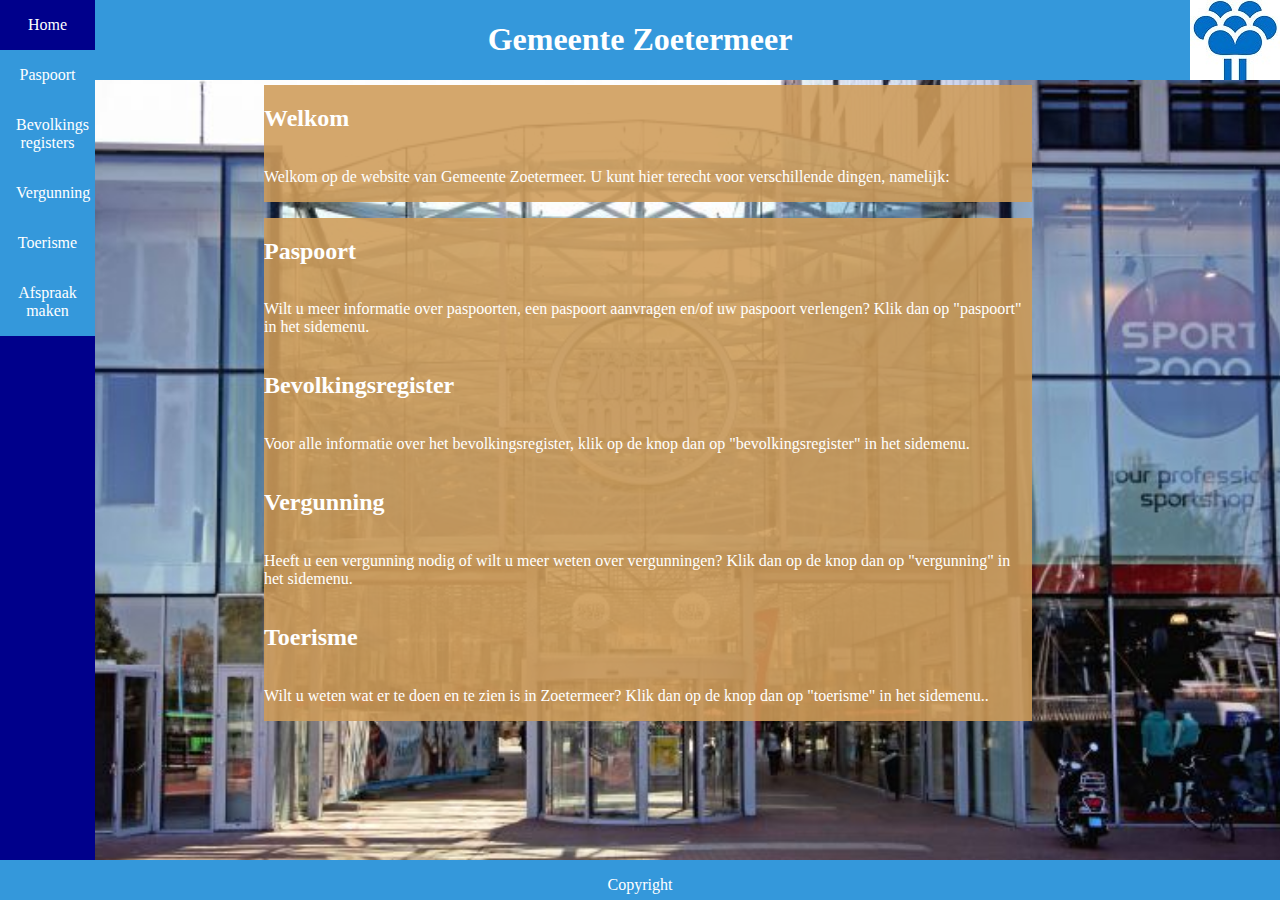
<file: Gemeenteloket/index.html>
<!DOCTYPE html>
<html lang="nl">

<head>

  <meta charset="utf-8">
  <meta name="viewport" content="width=device-width, initial-scale=1, shrink-to-fit=no">
  <meta name="description" content="">
  <meta name="author" content="">

  <link rel="Stylesheet" type="text/css" href="css/index2.css"  >
  <title>Gemeente Zoetermeer</title>

</head>

<body>



       <!-- Top van de pagina -->
        <div class="header">
                <h1 class="titel">Gemeente Zoetermeer</h1>
            </div>

        <!-- Menu aan de linkerkant van de pagina-->
        <div class="sidebar">
                <a class="active" href="index.html">Home</a>
                <a  href="paspoort.html">Paspoort</a>
                <a  href="register.html">Bevolkings registers</a>
                <a  href="vergunning.html">Vergunning</a>
                <a  href="toerisme.html">Toerisme</a>
                <a  href="afspraak.php">Afspraak maken</a>
            </div>

        <!-- Text vak -->
        <section class="grid">
                <div class="welkom">
                <h2>Welkom</h2><p>Welkom op de website van Gemeente Zoetermeer. U kunt hier terecht voor verschillende dingen, namelijk:</div></p>
                </div>
            </section>

        <section class="grid2">
        <h2>Paspoort</h2><p>Wilt u meer informatie over paspoorten, een paspoort aanvragen en/of uw paspoort verlengen? Klik dan op "paspoort" in het sidemenu.</p>
        <h2>Bevolkingsregister</h2><p>Voor alle informatie over het bevolkingsregister, klik op de knop dan op "bevolkingsregister" in het sidemenu.</p>
        <h2>Vergunning</h2><p>Heeft u een vergunning nodig of wilt u meer weten over vergunningen? Klik dan op de knop dan op "vergunning" in het sidemenu.</p>
        <h2>Toerisme</h2><p>Wilt u weten wat er te doen en te zien is in Zoetermeer? Klik dan op de knop dan op "toerisme" in het sidemenu..</p>
        </section>  
        <!-- Onderaan de pagina -->
        <div class="footer">
                <p class="copyright">Copyright</p>
            </div>
      
</body>

</html>
</file>
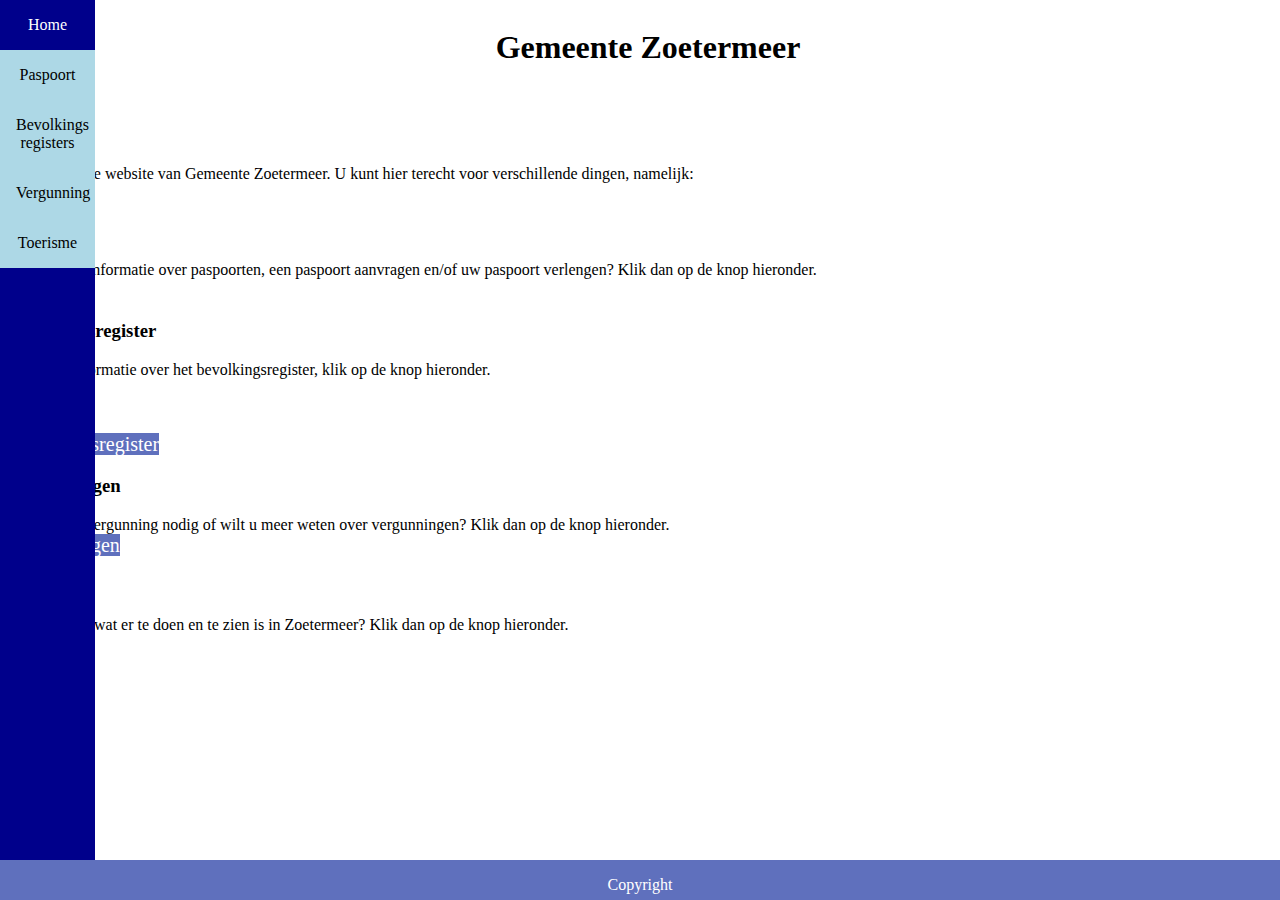
<file: Gemeenteloket/test.html>
<!DOCTYPE html>
<html>
<head>
	  <link rel="Stylesheet" type="text/css" href="css/test.css"  >
</head>
<body>
	<div class="header">
		<h1 class="titel">Gemeente Zoetermeer</h1>
		<img class="logo" >
	</div>
	
	<div class="sidebar">
		<a class="active" href="index.html">Home</a>
		<a  href="paspoort.html">Paspoort</a>
		<a  href="register.html">Bevolkings registers</a>
		<a  href="vergunning.html">Vergunning</a>
		<a  href="toerisme.html">Toerisme</a>
	</div>

	<div class="Welkom"><h3>Welkom</h3>Welkom op de website van Gemeente Zoetermeer. U kunt hier terecht voor verschillende dingen, namelijk:</div>
	<br/>
	<div class="box b"><h3>Paspoort</h3>Wilt u meer informatie over paspoorten, een paspoort aanvragen en/of uw paspoort verlengen? Klik dan op de knop hieronder.<br/><a href="paspoort.html" class="button">Paspoort</a></div>
	<div class="box c"><h3>Bevolkingsregister</h3>Voor alle informatie over het bevolkingsregister, klik op de knop hieronder.<br/><br/><br/><br/>
	<a href="register.html" class="button">Bevolkingsregister</a></div>
	<div class="box d"><h3>Vergunningen</h3>Heeft u een vergunning nodig of wilt u meer weten over vergunningen? Klik dan op de knop hieronder.<br/>
	<a href="vergunning.html" class="button">Vergunningen</a>
	</div>
    <div class="box e"><h3>Toerisme</h3>Wilt u weten wat er te doen en te zien is in Zoetermeer? Klik dan op de knop hieronder.<br/>
	<a href="toerisme.html" class="button">Toerisme</a></div>
	
	 <div class="footer">
                <p class="copyright">Copyright</p>
            </div>
</body>
</html>
</file>
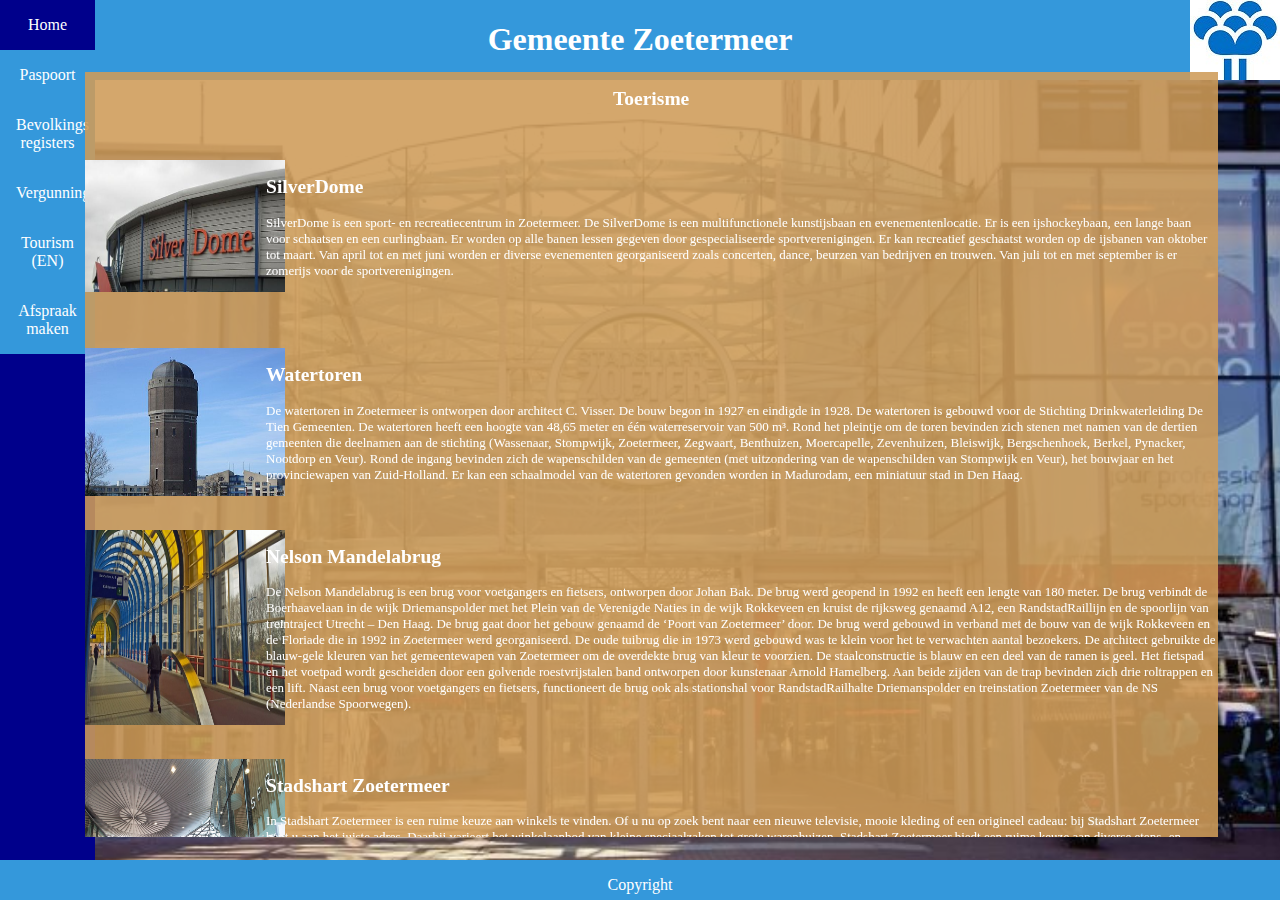
<file: Gemeenteloket/toerisme.html>
<!DOCTYPE html>
<html lang="nl">

<head>

  <meta charset="utf-8">
  <meta name="viewport" content="width=device-width, initial-scale=1, shrink-to-fit=no">
  <meta name="description" content="">
  <meta name="author" content="">

  <link rel="Stylesheet" type="text/css" href="css/toerisme2.css"  >
  <title>Toerisme - Zoetermeer</title>

</head>

<body>



       <!-- Top van de pagina -->
        <div class="header">
                <h1 class="titel">Gemeente Zoetermeer</h1>
        </div>
        
        <!-- Menu aan de linkerkant de het pagina-->
        <div class="sidebar">
                <a class="active" href="index.html">Home</a>
                <a  href="paspoort.html">Paspoort</a>
                <a  href="register.html">Bevolkings registers</a>
                <a  href="vergunning.html">Vergunning</a>
                <a  href="tourism.html">Tourism (EN)</a>
                <a  href="afspraak.php">Afspraak maken</a>
            </div>

        <!-- Text vak -->
        <section class="grid">
          <div class="ttext"><h2>Toerisme</h2></div>
          <div class="Silver"> <h2>SilverDome</h2> <p>SilverDome is een sport- en recreatiecentrum in Zoetermeer. De SilverDome is een multifunctionele kunstijsbaan en evenementenlocatie. Er is een ijshockeybaan, een lange baan voor schaatsen en een curlingbaan. Er worden op alle banen lessen gegeven door gespecialiseerde sportverenigingen. Er kan recreatief geschaatst worden op de ijsbanen van oktober tot maart. Van april tot en met juni worden er diverse evenementen georganiseerd zoals concerten, dance, beurzen van bedrijven en trouwen. Van juli tot en met september is er zomerijs voor de sportverenigingen.</p>
          </div>
        <div class="watertoren"> <h2>Watertoren</h2> <p>De watertoren in Zoetermeer is ontworpen door architect C. Visser. De bouw begon in 1927 en eindigde in 1928. De watertoren is gebouwd voor de Stichting Drinkwaterleiding De Tien Gemeenten. 
        De watertoren heeft een hoogte van 48,65 meter en één waterreservoir van 500 m³. Rond het pleintje om de toren bevinden zich stenen met namen van de dertien gemeenten die deelnamen aan de stichting (Wassenaar, Stompwijk, Zoetermeer, Zegwaart, Benthuizen, Moercapelle, Zevenhuizen, Bleiswijk, Bergschenhoek, Berkel, Pynacker, Nootdorp en Veur). Rond de ingang bevinden zich de wapenschilden van de gemeenten (met uitzondering van de wapenschilden van Stompwijk en Veur), het bouwjaar en het provinciewapen van Zuid-Holland.
        Er kan een schaalmodel van de watertoren gevonden worden in Madurodam, een miniatuur stad in Den Haag.</p>
        </div>
        <div class="Nelson"> <h2>Nelson Mandelabrug</h2> <p>De Nelson Mandelabrug is een brug voor voetgangers en fietsers, ontworpen door Johan Bak. De brug werd geopend in 1992 en heeft een lengte van 180 meter. De brug verbindt de Boerhaavelaan in de wijk Driemanspolder met het Plein van de Verenigde Naties in de wijk Rokkeveen en kruist de rijksweg genaamd A12, een RandstadRaillijn en de spoorlijn van treintraject Utrecht – Den Haag. De brug gaat door het gebouw genaamd de ‘Poort van Zoetermeer’ door. De brug werd gebouwd in verband met de bouw van de wijk Rokkeveen en de Floriade die in 1992 in Zoetermeer werd georganiseerd. De oude tuibrug die in 1973 werd gebouwd was te klein voor het te verwachten aantal bezoekers. 
         De architect gebruikte de blauw-gele kleuren van het gemeentewapen van Zoetermeer om de overdekte brug van kleur te voorzien. De staalconstructie is blauw en een deel van de ramen is geel. Het fietspad en het voetpad wordt gescheiden door een golvende roestvrijstalen band ontworpen door kunstenaar Arnold Hamelberg. Aan beide zijden van de trap bevinden zich drie roltrappen en een lift. 
        Naast een brug voor voetgangers en fietsers, functioneert de brug ook als stationshal voor RandstadRailhalte Driemanspolder en treinstation Zoetermeer van de NS (Nederlandse Spoorwegen).</p>
      </div>
      <div class="Stad"> <h2>Stadshart Zoetermeer </h2> <p>In Stadshart Zoetermeer is een ruime keuze aan winkels te vinden. Of u nu op zoek bent naar een nieuwe televisie, mooie kleding of een origineel cadeau: bij Stadshart Zoetermeer bent u aan het juiste adres. Daarbij varieert het winkelaanbod van kleine speciaalzaken tot grote warenhuizen.
          Stadshart Zoetermeer biedt een ruime keuze aan diverse etens- en uitgaansgelegenheden. Heeft u trek gekregen van het winkelen? Of wilt u even pauzeren met een drankje? In het Stadshart kunt u gegarandeerd een geschikt plekje vinden om neer te strijken. Ook voor een smakelijk diner, een uitgebreide lunch of een gezellige borrel met vrienden kunt u hier uitstekend terecht. Daarbij valt te kiezen uit een grote variatie aan keukens en gerechten in iedere prijsklasse. Geniet van de gastvrijheid en laat u culinair verrassen in Stadshart Zoetermeer!
          Muziek, sport, straattheater, dans, kunst en meer. In het Stadshart valt voor jong en oud altijd wel iets te beleven. Bekijk de evenementenkalender om te zien wat er de komende tijd te beleven is.</p>
        </div>
      <div class="Dobbe"> <h2>De Grote Dobbe</h2> <p>De Grote Dobbe of Dobbeplas is de naam van een dobbe in de gemeente Zoetermeer. De Grote Dobbe wordt door de inwoners van Zoetermeer ook wel de dobbe genoemd.
            De Grote Dobbe is in het verleden als watervoorraad voor het dorp gebruikt. Tegenwoordig ligt de dobbe aan het Stadshart. Aan de noordkant van de dobbe is een grote parkeerplaats waar op marktdagen de markt gehouden wordt en regelmatig speciale evenementen plaatsvinden. Voorbij deze parkeerplaats is het gemeentehuis en het Stadshart met meer dan tweehonderd winkels en horecagelegenheden. Ook direct aan het water bevindt zich een horecagelegenheid. In de zomer is de dobbe een geliefde plek om 'uit te waaien' terwijl er in de winter geschaatst kan worden. Naast zijn recreatieve functie is de dobbe een foeragepoel voor het stadsgevogelte. Aan de noordelijke kant is een permanent kunstwerk in de vorm van een spiraal opgesteld.</p> 
      </div>
      <div class="Snow"> <h2>SnowWorld</h2> <p>SnowWorld Zoetermeer is een indoor skibaan, geopend in december 1996. SnowWorld Zoetermeer was na Skidôme in Rucphen de tweede indoorskibaan met echte sneeuw van Nederland. Momenteel zijn er twee pistes met een lengte van 140 meter en één piste met een lengte van 300 meter voor de meer gevorderde skiërs en snowboarders. De eerste twee zijn er al sinds de opening in 1996, de derde piste bestaat sinds december 2003 en is in 2017 verlengd.
          Naast de pistes zijn er nog enkele andere faciliteiten, waaronder een après-skigelegenheid, een fondue-restaurant en een zalencomplex voor vergaderingen.</p>
        </div>
      <div class="empty"></div>
      <div class="empty"></div>
      <div class="empty"></div>
      <div class="empty"></div>
      

</section>
        <!-- Onderaan de pagina -->
        <div class="footer">
          <p class="copyright">Copyright</p>
        </div>
        
</body>

</html>
</file>
<file: Gemeenteloket/css/index2.css>
/* Stylesheet */
 
html{

    position:fixed;
    height: 100%; 
    width: 100%;
    overflow: auto; 
    background-image: url("img/ZoetermeerFoto.jpg");
    background-position: center;
    background-repeat: no-repeat;
    background-size: cover;
 }
 
body{

    position:fixed;
    height: 100%; 
    width: 100%;
    overflow: auto; 
}

/* Bovenaan het pagina */
.header{

    position: fixed;
    right: 0;
    top: 0;
    height: 80px;
    width: 100%;
    background-color:#3498DB;
    color: white;
    background-image: url("img/Logo.jpg");
    background-repeat: no-repeat;
    background-position-x:100%;
}

/* Titel */
.titel{

    text-align: center;
    
}

/* Textvak */
.welkom{
  display: grid;
  background-color: #3498DB;
  color: white;
  width: 60%;
  height: auto;
  margin-top: 6%;
  margin-left: 20%;
}


.grid2{
  display: grid;
  width: 60%;
  left: 225px;
  top: 300px;
  margin-left: 20%;
  background-color: rgba(206, 155, 88, 0.884);
  color: white;
}

.welkom {
    display: grid;
    background-color: rgba(206, 155, 88, 0.884);
    color: white;
    width: 60%;
    height: auto;
    margin-top: 6%;
    margin-left: 20%;
}

.button {
	background-color:rgb(95, 112, 189);
	color: #fff;
	text-decoration: none;
	font-size: 125%;
	text-align: center;
}
/* Onderaan het pagina*/
.footer{

    position: fixed;
    left: 0;
    bottom: 0;
    width: 100%;
    height: 40px;
    background-color: #3498DB;
    color: white;
    text-align: center;
}

 /* de side nav menu */
.sidebar {
    
    width: 95px;
    background-color: darkblue;
    color: white;
    position: fixed;
    left: 0;
    bottom: 0;
    height: 100%;
    overflow: auto;
  }
  
  /* Sidebar links */
  .sidebar a {
    background-color: #3498DB;
    display: block;
    color: white;
    padding: 16px;
    text-decoration: none;
    text-align: center;
  }
  
  /* Active/current link */
  .sidebar a.active {
    background-color: darkblue;
    color: white;
  }
  
  /* Links mouse hover */
  .sidebar a:hover:not(.active) {
    background-color: darkblue;
    color: white;
  }
  
  /* Page content. The value of the margin-left property should match the value of the sidebar's width property */
  div.content {
    margin-left: 200px;
    padding: 1px 16px;
    height: 1000px;
  }
  
  /* On screens that are less than 700px wide, make the sidebar into a topbar */
  @media screen and (max-width: 700px) {
    .sidebar {
      width: 100%;
      height: auto;
      position: relative;
    }
    .sidebar a {float: left;}
    div.content {margin-left: 0;}
  }
  
  /* On screens that are less than 400px, display the bar vertically, instead of horizontally */
  @media screen and (max-width: 400px) {
    .sidebar a {
      text-align: center;
      float: none;
    }
  }

  .form{
    display: grid;
    width: 15%;
    top: 300px;
    margin-left: 40%;
    background-color: rgba(206, 155, 88, 0.884);
    color: white;
  }
</file>
<file: Gemeenteloket/css/test.css>
html{
    position:fixed;
    height: 100%; 
    width: 100%;
    overflow: auto; 
 }
 
body{

    position:fixed;
    height: 100%; 
    width: 100%;
    overflow: auto; 
}

/* Achtergrond */
.bg{
    background-image: url("img/Dobbe1.jpg");
    height: 100%;
    background-position: center;
    background-repeat: no-repeat;
    background-size: cover;
}

/* Bovenaan het pagina */
/*.header{

    position: fixed;
    right: 0;
    top: 0;
    height: 80px;
    width: 100%;
    background-color:rgb(95, 112, 189);
    color: white;
}
*/
/* Titel */
.titel{

    text-align: center;
    
}

/* Textvak */
.wrapper {
  position: fixed;
  display: grid;
  right: 500px;
  top: 200px;
  grid-template-columns: 200px 200px 200px;
  grid-gap: 20px;
  background-color: white;
  color: #444;
}

.button {
	background-color:rgb(95, 112, 189);
	color: #fff;
	text-decoration: none;
	font-size: 125%;
	text-align: center;
}
/* Onderaan het pagina*/
.footer{

    position: fixed;
    left: 0;
    bottom: 0;
    width: 100%;
    height: 40px;
    background-color:rgb(95, 112, 189);
    color: white;
    text-align: center;
}
.welkom{
	position: fixed;
	left: 20%;
	width: 70%;
	height: 30%;
}
 /* de side nav menu */
.sidebar {
    
    width: 95px;
    background-color: darkblue;
    position: fixed;
    left: 0;
    bottom: 0;
    height: 100%;
    overflow: auto;
  }
 
  /* Sidebar links */
  .sidebar a {
    background-color: lightblue;
    display: block;
    color: black;
    padding: 16px;
    text-decoration: none;
    text-align: center;
  }
 
  /* Active/current link */
  .sidebar a.active {
    background-color: darkblue;
    color: white;
  }
 
  /* Links mouse hover */
  .sidebar a:hover:not(.active) {
    background-color: darkblue;
    color: white;
  }

  /* Page content. The value of the margin-left property should match the value of the sidebar's width property */
  div.content {
    margin-left: 200px;
    padding: 1px 16px;
    height: 1000px;
  }
  
  /* On screens that are less than 700px wide, make the sidebar into a topbar */
  @media screen and (max-width: 700px) {
    .sidebar {
      width: 100%;
      height: auto;
      position: relative;
    }
    .sidebar a {float: left;}
    div.content {margin-left: 0;}
  }
  
  /* On screens that are less than 400px, display the bar vertically, instead of horizontally */
  @media screen and (max-width: 400px) {
    .sidebar a {
      text-align: center;
      float: none;
    }
  }
</file>
<file: Gemeenteloket/css/toerisme2.css>
/* Stylesheet */
 
html{

    position:fixed;
    height: 100%; 
    width: 100%;
    
 }
body{
    position:fixed;
    height: 100%; 
    width: 100%;
    overflow: auto; 
    background-color: darkblue;
    background-image: url("img/ZoetermeerFoto.jpg");
    background-position: center;
    background-repeat: no-repeat;
    background-size: cover;
    
}

/* Bovenaan het pagina */
.header{

    position: fixed;
    right: 0;
    top: 0;
    height: 80px;
    width: 100%;
    background-color: #3498DB;
    color:white;
    background-image: url("img/Logo.jpg");
    background-repeat: no-repeat;
    background-position-x:100%;
}


/* Titel */
.titel{

    text-align: center;
    
}
/* textvak */
.grid{
  position: relative;
  display: grid;
  background-color:  rgba(206, 155, 88, 0.884);
  color: white;
  text-align: center;
  width: 88.5%;
  height: 85%;
  margin-top: 5%;
  margin-left: 6%;
  font-size: 13px;
  overflow: auto;
}

.ttext{
  text-align: center;
  color: white;
}

.ttext a:link {
    color: white;
  }
  
  /* visited link */
  .ttext a:visited {
    color: white;
  }
  
  /* mouse over link */
  a:hover {
    color: white;
  }
  
  /* selected link */
  a:active {
    color: white;
  }
.watertoren{
  color:white;
  position: relative;
  margin-top: 5%;
  padding-left: 16%;
  text-align: left;
  background-image: url("img/Watertoren.jpg");
  background-size: 200px 200px;
  background-repeat: no-repeat;
}

.Nelson{
  color:white;
  position: relative;
  margin-top: 3%;
  padding-left: 16%;
  text-align: left;
  background-image: url("img/Mandelabrug.jpg");
  background-size: 200px 200px;
  background-repeat: no-repeat;
}
.Stad{
  color:white;
  position: relative;
  margin-top: 3%;
  padding-left: 16%;
  text-align: left;
  background-image: url("img/stadshart1.jpg");
  background-size: 200px 200px;
  background-repeat: no-repeat;
}
.Dobbe{
  color:white;
  position: relative;
  margin-top: 3%;
  padding-left: 16%;
  text-align: left;
  background-image: url("img/Dobbe1.jpg");
  background-size: 200px 200px;
  background-repeat: no-repeat;
}
.Snow{
  color: white;
  position: relative;
  margin-top: 3%;
  padding-left: 16%;
  text-align: left;
  background-image: url("img/snowworld1.jpg");
  background-size: 200px 200px;
  background-repeat: no-repeat;
}
.Silver{
  color: white;
  position: relative;
  margin-top: 3%;
  padding-left: 16%;
  text-align: left;
  background-image: url("img/silverdome1.jpg");
  background-size: 200px 200px;
  background-repeat: no-repeat;
}
.empty{
    color: white;
    position: relative;
    margin-top: 3%;
    right: 0;
    text-align: left;
    background-size: 200px 200px;
    background-repeat: no-repeat;
}
/* Onderaan het pagina*/
.footer{

    position: fixed;
    left: 0;
    bottom: 0;
    width: 100%;
    height: 40px;
    background-color: #3498DB;
    color:white;
    text-align: center;
}

 /* de side nav menu*/
.sidebar {
    
    width: 95px;
    background-color: darkblue;
    color: white;
    position: fixed;
    left: 0;
    bottom: 0;
    height: 100%;
  }
  
  /* Sidebar links */
  .sidebar a {
    background-color: #3498DB;
    display: block;
    color: white;
    padding: 16px;
    text-decoration: none;
    text-align: center;
  }
  
  /* Active/current link */
  .sidebar a.active {
    background-color: darkblue;
    color:white;
  }
  
  /* Links mouse hover */
  .sidebar a:hover:not(.active) {
    background-color: darkblue;
    color:white;
  }
  
  /* Page content. The value of the margin-left property should match the value of the sidebar's width property */
  div.content {
    margin-left: 200px;
    padding: 1px 16px;
    height: 1000px;
  }
  
  /* On screens that are less than 700px wide, make the sidebar into a topbar */
  @media screen and (max-width: 700px) {
    .sidebar {
      width: 100%;
      height: auto;
      position: relative;
    }
    .sidebar a {float: left;}
    div.content {margin-left: 0;}
  }
  
  /* On screens that are less than 400px, display the bar vertically, instead of horizontally */
  @media screen and (max-width: 400px) {
    .sidebar a {
      text-align: center;
      float: none;
    }
  }
</file>
